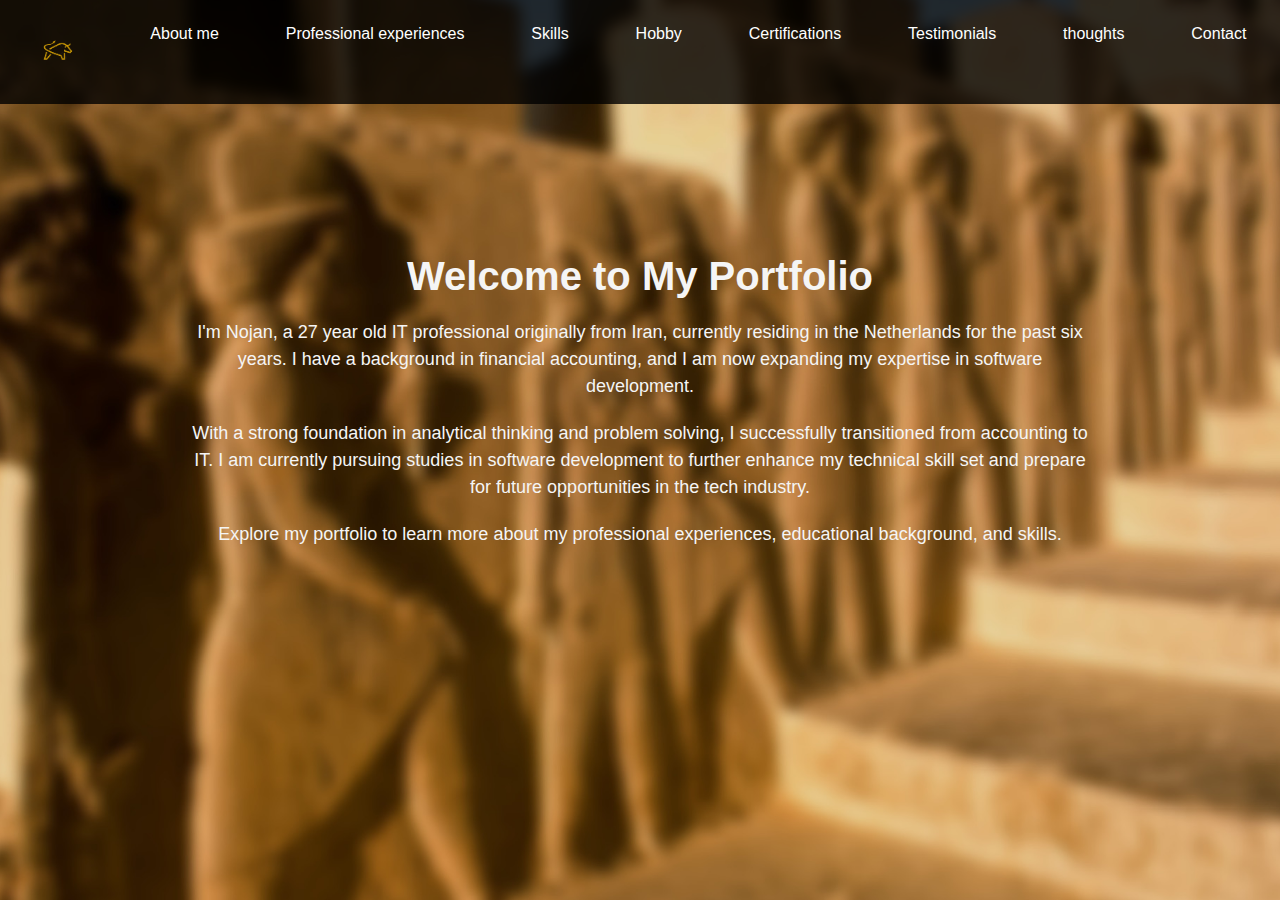
<file: index.html>
<!DOCTYPE html>
<html lang="en">
<head>
    <meta name="description" content="Personal portfolio of Nojan, an IT professional.">
    <title>Nojan's Portfolio</title>
    <style>
        * {
            margin: 0;
            padding: 0;
            box-sizing: border-box;
        }

        body, html {
            height: 100%;
            font-family: Arial, sans-serif;
        }

        body {
            background-image: url(image/Parsi.jpeg);
            background-size: 120%;
            background-position: center;
            background-repeat: no-repeat;
            background-color: black;
            color: white;
            animation: backgroundZoom 30s infinite alternate;
        }

        @keyframes backgroundZoom {
            0% {
                background-size: 110%;
            }
            100% {
                background-size: 120%;
            }
        }

        nav {
            display:flex;
            justify-content: space-around;
            padding: 20px 0;
            background-color: rgba(0, 0, 0, 0.8);
        }

        nav a {
            color: white;
            text-decoration: none;
            padding: 5px 10px;
            font-size: 16px;
        }

        nav a:hover {
            background-color: #555;
            border-radius: 3px;
        }

        nav img {
            width: 50px;
        }
        .container {
            text-align: center;
            margin-top: 150px;
            color: whitesmoke;
        }

        h1 {
            font-size: 40px;
            margin-bottom: 20px;
        }

        p {
            font-size: 18px;
            line-height: 1.5;
            margin-bottom: 20px;
            width: 70%;
            margin-left: auto;
            margin-right: auto;
        }

    </style>
</head>
<body>

    <nav>
        <a href="index.html"><img src="image/logo.png" alt="Logo"></a>
        <a href="About Me.html" target="_blank">About me</a>
        <a href="Professional Experience.html" target="_blank">Professional experiences</a>
        <a href="Skills.html" target="_blank">Skills</a>
        <a href="Hobby.html" target="_blank">Hobby</a>
        <a href="Certifications.html" target="_blank">Certifications</a>
        <a href="Testimonials.html" target="_blank">Testimonials</a>
        <a href="Thoughts.html" target="_blank">thoughts</a>
        <a href="Contact.html" target="_blank">Contact</a>
    </nav>

    <div class="container">
        <h1>Welcome to My Portfolio</h1>
        <p>I'm Nojan, a 27 year old IT professional originally from Iran, currently residing in the Netherlands for the past six years. I have a background in financial accounting, and I am now expanding my expertise in software development.</p>
        <p>With a strong foundation in analytical thinking and problem solving, I successfully transitioned from accounting to IT. I am currently pursuing studies in software development to further enhance my technical skill set and prepare for future opportunities in the tech industry.</p>
        <p>Explore my portfolio to learn more about my professional experiences, educational background, and skills.</p>
    </div>

</body>
</html>
</file>
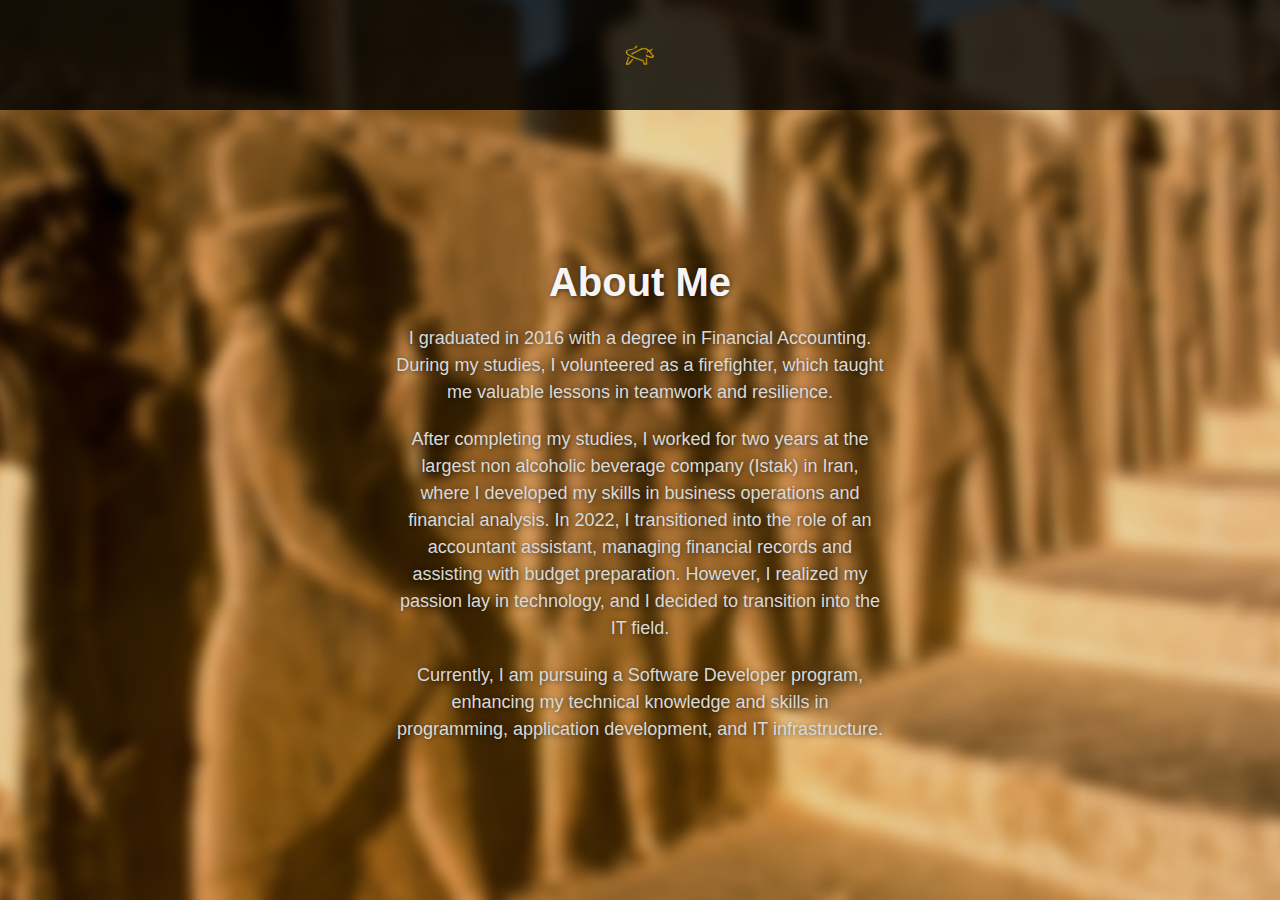
<file: About Me.html>
<!DOCTYPE html>
<html lang="en">
<meta charset="UTF-8">
<meta name="viewport" content="width=device-width, initial-scale=1">
<head>
    <link rel="stylesheet" href="main.css">
    <title>About Me</title>
    <style>
        * {
            margin: 0;
            padding: 0;
            box-sizing: border-box;
        }

        body, html {
            height: 100%;
            font-family: Arial, sans-serif;
        }

        body {
            background-image: url(image/Parsi.jpeg);
            background-size: 120%;
            background-position: center;
            background-repeat: no-repeat;
            background-color: black;
            color: white;
            animation: backgroundZoom 30s infinite alternate;
        }

        @keyframes backgroundZoom {
            0% {
                background-size: 110%;
            }
            100% {
                background-size: 120%;
            }
        }

        nav {
            display:flex;
            justify-content: space-around;
            padding: 20px 0;
            background-color: rgba(0, 0, 0, 0.8);
        }

        nav a {
            color: white;
            text-decoration: none;
            padding: 5px 10px;
            font-size: 16px;
        }

        nav a:hover {
            background-color: #555;
            border-radius: 3px;
        }

        nav img {
            width: 50px;
        }
        .container {
            text-align: center;
            margin-top: 150px;
            color: whitesmoke;
        }

        h1 {
            font-size: 40px;
            margin-bottom: 20px;
        }

        p {
            font-size: 18px;
            line-height: 1.5;
            margin-bottom: 20px;
            width: 70%;
            margin-left: auto;
            margin-right: auto;
        }

    </style>

</head>
<body>
    <nav>
        <a href="index.html" class="logo"><img src="image/logo.png" alt="" width="50px"></a>
    </nav>
    <div class="container">
        <h1>About Me</h1>
        <p>I graduated in 2016 with a degree in Financial Accounting. During my studies, I volunteered as a firefighter, which taught me valuable lessons in teamwork and resilience.</p>
        <p>After completing my studies, I worked for two years at the largest non alcoholic beverage company (Istak) in Iran, where I developed my skills in business operations and financial analysis. In 2022, I transitioned into the role of an accountant assistant, managing financial records and assisting with budget preparation. However, I realized my passion lay in technology, and I decided to transition into the IT field.</p>
        <p>Currently, I am pursuing a Software Developer program, enhancing my technical knowledge and skills in programming, application development, and IT infrastructure.</p>
    </div>
    
       
        
    
</body>
</html>
</file>
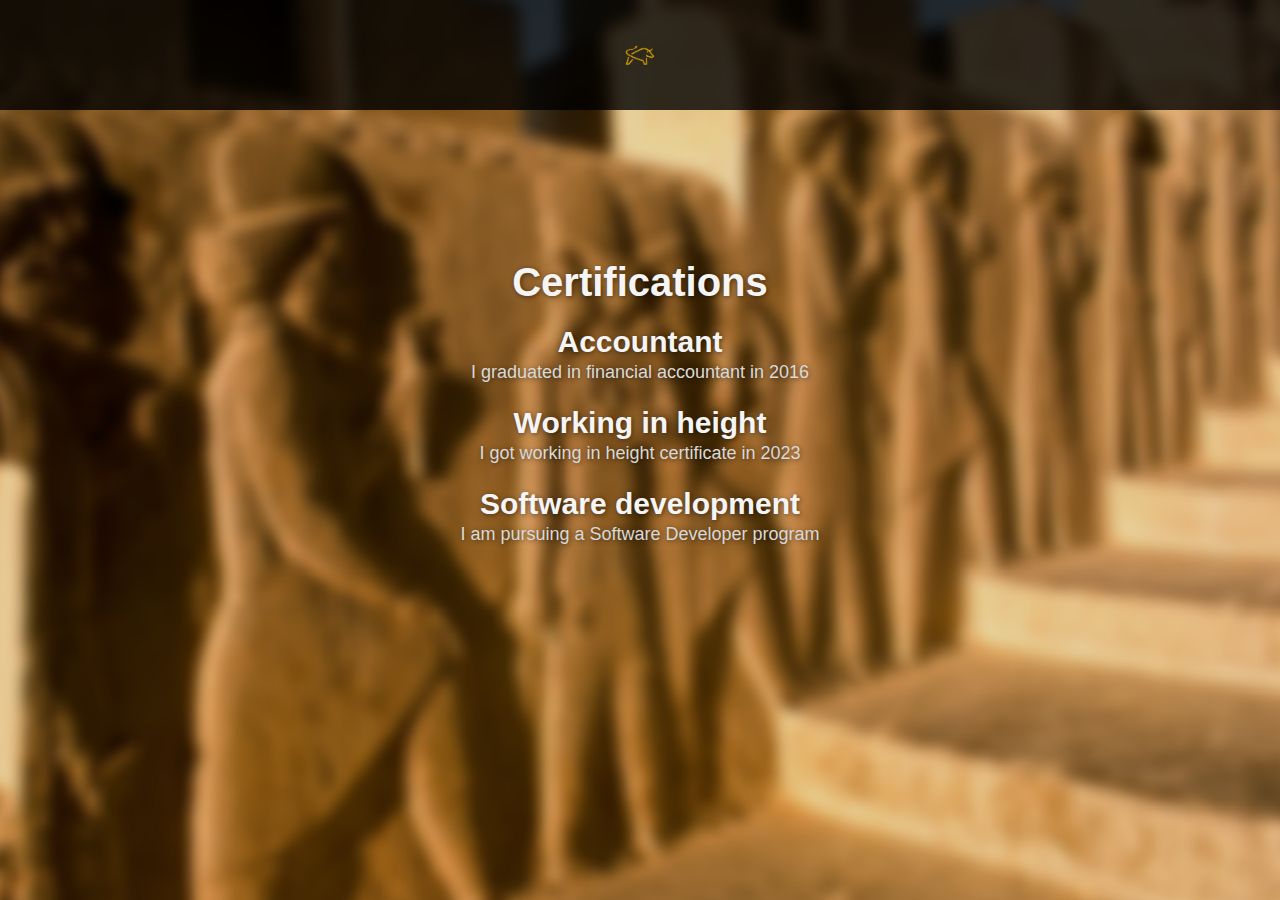
<file: Certifications.html>
<!DOCTYPE html>
<html lang="en">
    <meta charset="UTF-8">
    <meta name="viewport" content="width=device-width, initial-scale=1">
    <link rel="stylesheet" href="main.css">
    <head>
    <title>Certifications</title>
    <style>
        * {
            margin: 0;
            padding: 0;
            box-sizing: border-box;
        }

        body, html {
            height: 100%;
            font-family: Arial, sans-serif;
        }

        body {
            background-image: url(image/Parsi.jpeg);
            background-size: 120%;
            background-position: center;
            background-repeat: no-repeat;
            background-color: black;
            color: white;
            animation: backgroundZoom 30s infinite alternate;
        }

        @keyframes backgroundZoom {
            0% {
                background-size: 110%;
            }
            100% {
                background-size: 120%;
            }
        }

        nav {
            display:flex;
            justify-content: space-around;
            padding: 20px 0;
            background-color: rgba(0, 0, 0, 0.8);
        }

        nav a {
            color: white;
            text-decoration: none;
            padding: 5px 10px;
            font-size: 16px;
        }

        nav a:hover {
            background-color: #555;
            border-radius: 3px;
        }

        nav img {
            width: 50px;
        }
        .container {
            text-align: center;
            margin-top: 150px;
            color: whitesmoke;
        }

        h1 {
            font-size: 40px;
            margin-bottom: 20px;
        }

        p {
            font-size: 18px;
            line-height: 1.5;
            margin-bottom: 20px;
            width: 70%;
            margin-left: auto;
            margin-right: auto;
        }

    </style>
</head>
<body>
<nav>
    <a href="index.html" class="logo"><img src="image/logo.png" alt="" width="50px"></a>
</nav>
<div class="container">
        <h1>Certifications</h1>
    
        <h2>Accountant</h2>
        <p>I graduated in financial accountant in 2016</p>
        
        <h2>Working in height</h2>
        <p>I got working in height certificate in 2023</p>
        <h2>Software development </h2>
        <p>I am pursuing a Software Developer program</p>
</div>
    
</body>
</html>
</file>
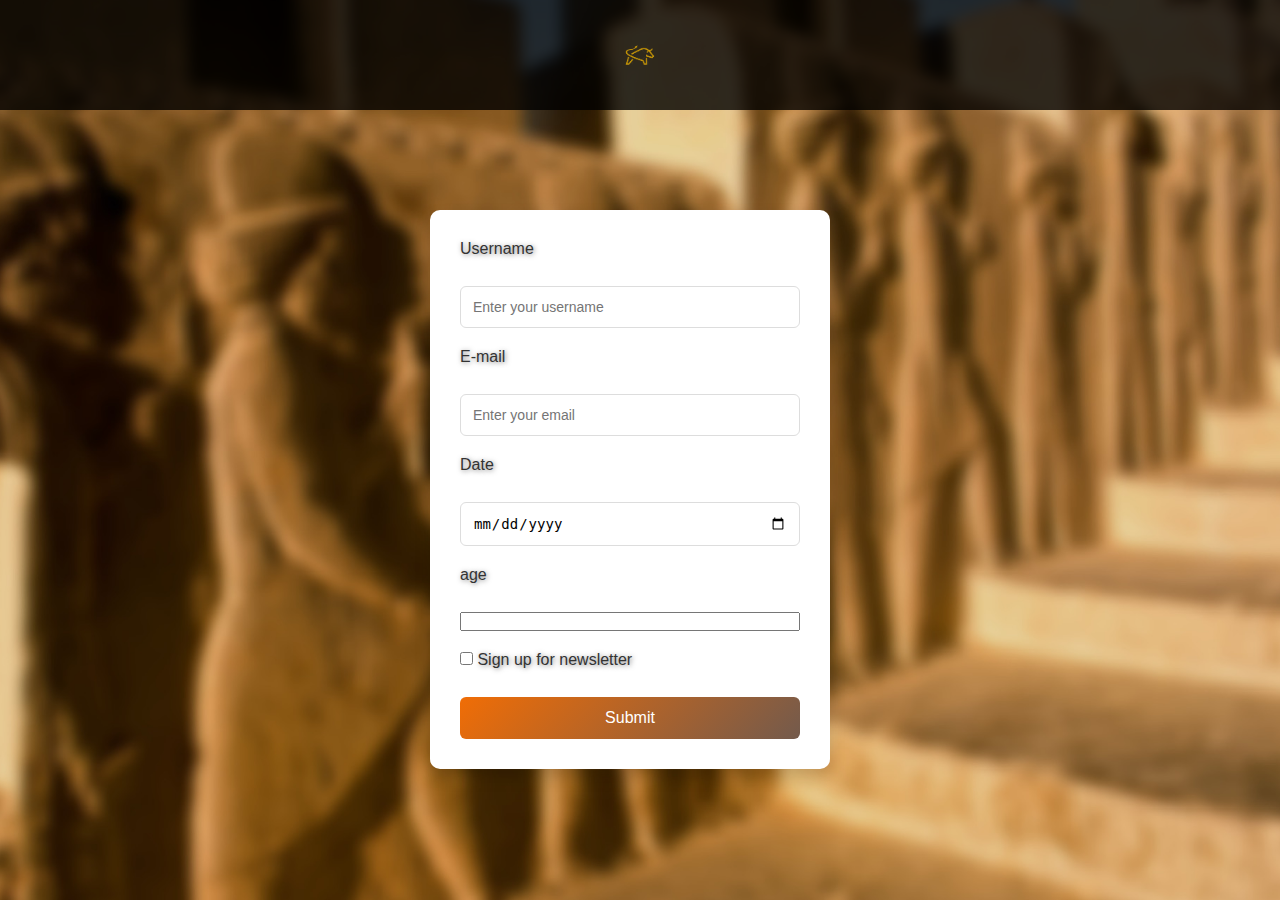
<file: Contact.html>
<!doctype html>
<html lang="en">
    <link rel="stylesheet" href="main.css">
    <head>
        <title>Contact</title>
        <style>
            * {
                margin: 0;
                padding: 0;
                box-sizing: border-box;
            }
    
            body, html {
                height: 100%;
                font-family: Arial, sans-serif;
            }
    
            body {
                background-image: url(image/Parsi.jpeg);
                background-size: 120%;
                background-position: center;
                background-repeat: no-repeat;
                background-color: black;
                color: white;
                animation: backgroundZoom 30s infinite alternate;
            }
    
            @keyframes backgroundZoom {
                0% {
                    background-size: 110%;
                }
                100% {
                    background-size: 120%;
                }
            }
    
            nav {
                display:flex;
                justify-content: space-around;
                padding: 20px 0;
                background-color: rgba(0, 0, 0, 0.8);
            }
    
            nav a {
                color: white;
                text-decoration: none;
                padding: 5px 10px;
                font-size: 16px;
            }
    
            nav a:hover {
                background-color: #555;
                border-radius: 3px;
            }
    
            nav img {
                width: 50px;
            }

            h1 {
                font-size: 40px;
                margin-bottom: 20px;
            }
    
            p {
                font-size: 18px;
                line-height: 1.5;
                margin-bottom: 20px;
                width: 70%;
                margin-left: auto;
                margin-right: auto;
            }

    
        </style>
      </head>
   <nav>
    <a href="index.html" class="logo"><img src="image/logo.png" alt="" width="60px"></a>
    <!DOCTYPE html>
   </nav>
    <header class="contact">
        <form>
            <label for="Username">Username</label>
            <input type="text" id="Username" placeholder="Enter your username" min="5" max="10" required>

            <label for="E-mail">E-mail</label>
            <input type="email" id="E-mail" placeholder="Enter your email" required>

            <label for="Date">Date</label>
            <input type="date" id="Date" required>

            <label for="age">age</label>
            <input type="number" id="age" min="3" max="50" required>

            <label for="NieuwsBrief">
                <input type="checkbox" id="NieuwsBrief" required> Sign up for newsletter
            </label>

            <input type="submit" value="Submit">
        </form>
    </header>

 </body>
</html>
</file>
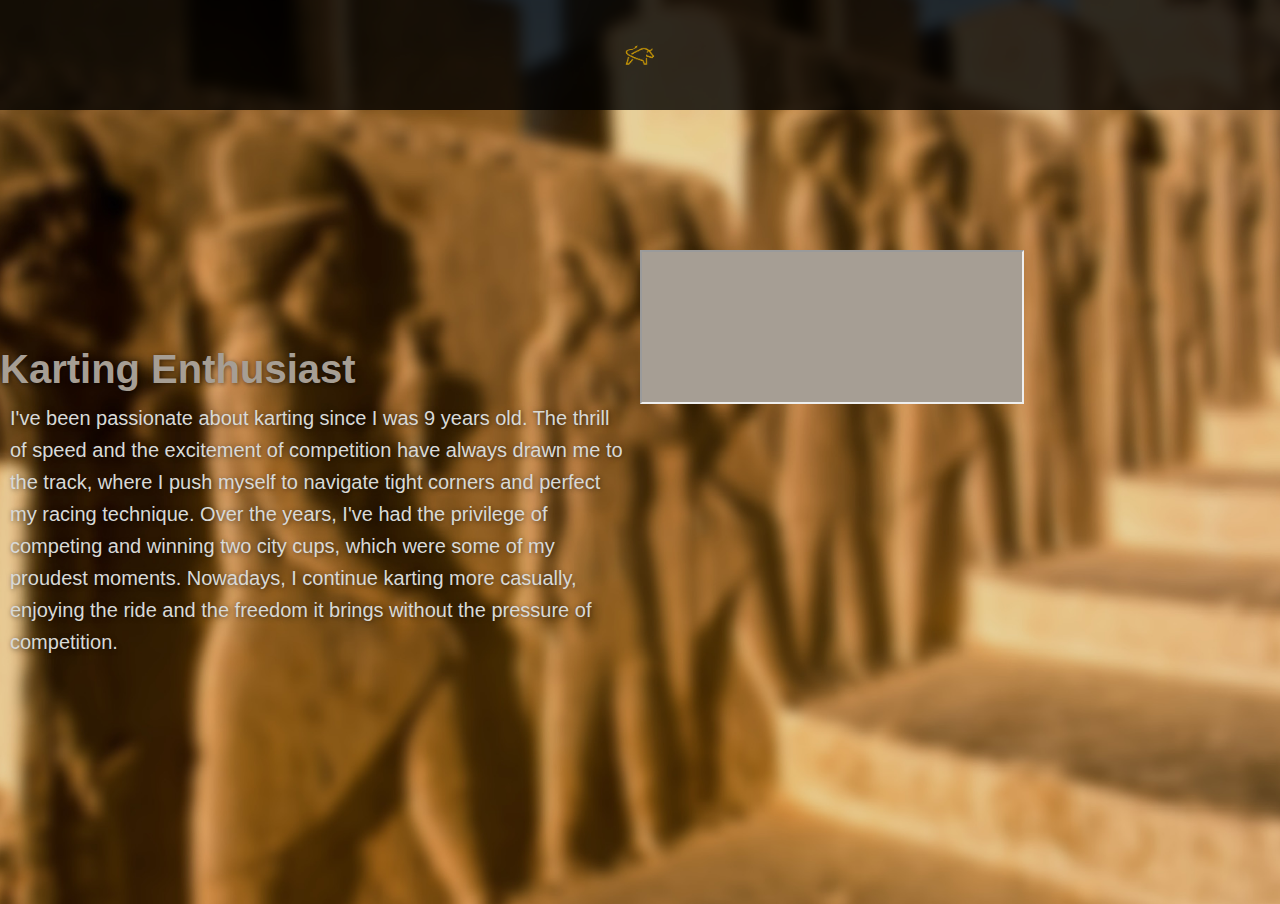
<file: Hobby.html>
<!DOCTYPE html>
<html lang="en">
<link rel="stylesheet" href="main.css">
<head>
    <title>Hobby</title>
    <style>
        * {
            margin: 0;
            padding: 0;
            box-sizing: border-box;
        }

        body {
            width: 100%;
            height: 100%;
            margin: 0;
            padding: 0;
            border: 0
        }

        .main {
            display: flex;
            justify-content: center;
            align-items: center;
        }

        .section {
            width: 50%;
            height: 100%;
        }
        .left.section {
            text-align: left;
            color: whitesmoke;
            justify-content: space-around;
        }


        iframe {
            width: 60%;
            height: 60%;
            margin-top: 21.875%;
        }

        body {
            background-image: url(image/Parsi.jpeg);
            background-size: 120%;
            background-position: center;
            background-repeat: no-repeat;
            background-color: black;
            color: white;
            animation: backgroundZoom 30s infinite alternate;
        }

        @keyframes backgroundZoom {
            0% {
                background-size: 110%;
            }
            100% {
                background-size: 120%;
            }
        }

        nav {
            display:flex;
            justify-content: space-around;
            padding: 20px 0;
            background-color: rgba(0, 0, 0, 0.8);
        }

        nav a {
            color: white;
            text-decoration: none;
            padding: 5px 10px;
            font-size: 16px;
        }

        nav a:hover {
            background-color: #555;
            border-radius: 3px;
        }

        nav img {
            width: 50px;
        }

    </style>
</head>
<nav>
    <a href="index.html" class="logo"><img src="image/logo.png" alt="" width="50px"></a>
</nav>
<body>

    <main class='main'>

        <section class='left section'>
            <div style="text-align: left; margin: 0; padding: 0;">
                <h1 style="margin-bottom: 10px; padding: 0;">Karting Enthusiast</h1>
                <p style="margin: 10px; padding: 0;">I've been passionate about karting since I was 9 years old. The thrill of speed and the excitement of
                competition have always drawn me to the track, where I push myself to navigate tight corners and perfect
                my racing technique. Over the years, I've had the privilege of competing and winning two city cups, which
                were some of my proudest moments. Nowadays, I continue karting more casually, enjoying the ride and the
                freedom it brings without the pressure of competition.</p>
        </section>

        <section class='right section'>

            <iframe class="video-container" width="56px" height="32px" allowfullscreen=true src='https://youtube.com/embed/mJ8ITMci2Gw' controls></video>
            </iframe>
        </section>

    </main>
</div>
</body>
</file>
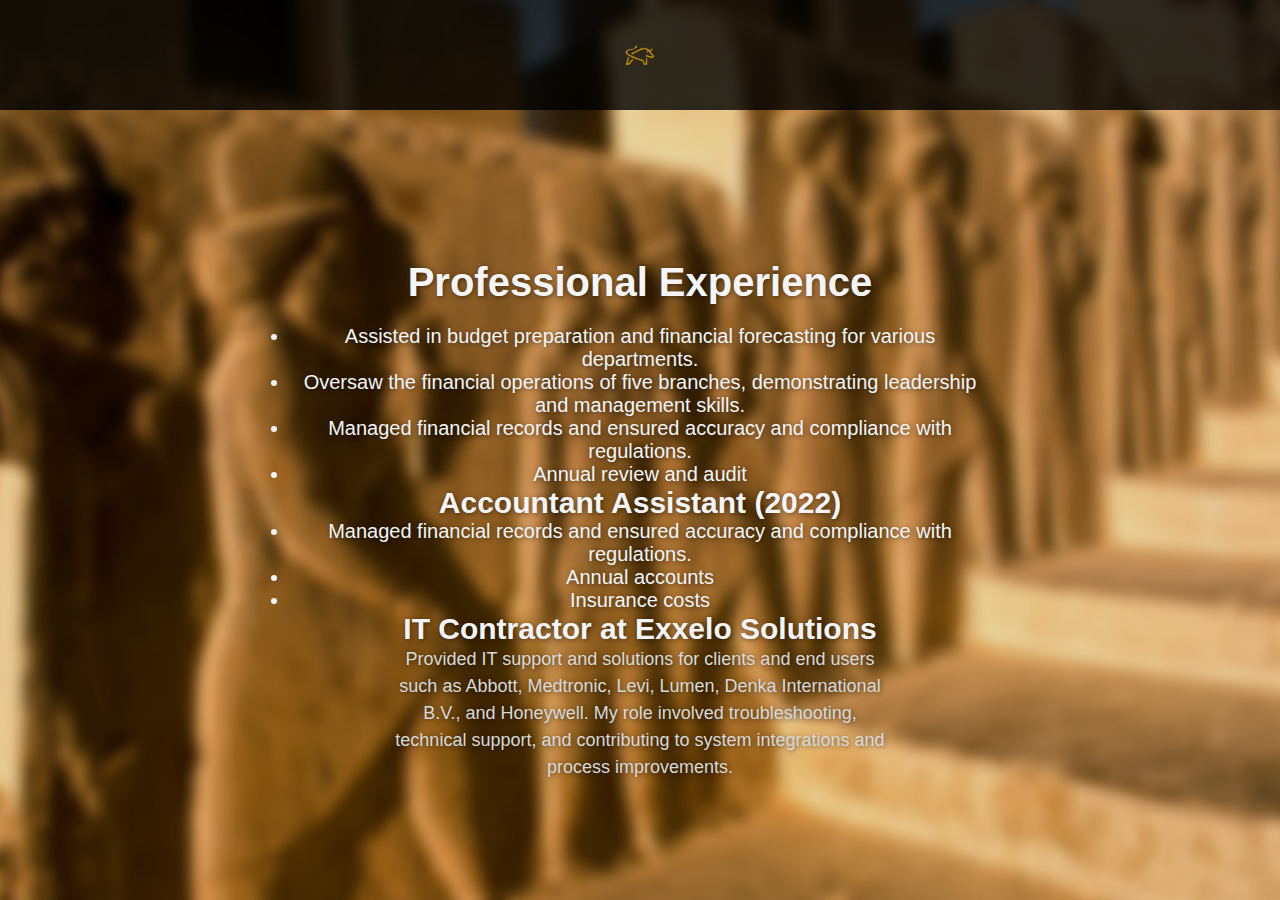
<file: Professional Experience.html>
<!DOCTYPE html>
<html lang="en">
    <link rel="stylesheet" href="main.css">
<head>
    <title>Professional Experience</title>
    <style>
        * {
            margin: 0;
            padding: 0;
            box-sizing: border-box;
        }

        body, html {
            height: 100%;
            font-family: Arial, sans-serif;
        }

        body {
            background-image: url(image/Parsi.jpeg);
            background-size: 120%;
            background-position: center;
            background-repeat: no-repeat;
            background-color: black;
            color: white;
            animation: backgroundZoom 30s infinite alternate;
        }

        @keyframes backgroundZoom {
            0% {
                background-size: 110%;
            }
            100% {
                background-size: 120%;
            }
        }

        nav {
            display:flex;
            justify-content: space-around;
            padding: 20px 0;
            background-color: rgba(0, 0, 0, 0.8);
        }

        nav a {
            color: white;
            text-decoration: none;
            padding: 5px 10px;
            font-size: 16px;
        }

        nav a:hover {
            background-color: #555;
            border-radius: 3px;
        }

        nav img {
            width: 50px;
        }
        .container {
            text-align: center;
            margin-top: 150px;
            color: whitesmoke;
        }

        h1 {
            font-size: 40px;
            margin-bottom: 20px;
        }

        p {
            font-size: 18px;
            line-height: 1.5;
            margin-bottom: 20px;
            width: 70%;
            margin-left: auto;
            margin-right: auto;
        }

    </style>
</head>
<body>
    <nav>
        <a href="index.html" class="logo"><img src="image/logo.png" alt="" width="50px"></a>
    </nav>
<div class="container">
    <h1>Professional Experience</h1>
           <li>Assisted in budget preparation and financial forecasting for various departments.</li>
           <li>Oversaw the financial operations of five branches, demonstrating leadership and management skills.</li>
           <li>Managed financial records and ensured accuracy and compliance with regulations.</li>
           <li>Annual review and audit</li>

        <h2>Accountant Assistant (2022)</h2>
    
            <li>Managed financial records and ensured accuracy and compliance with regulations.</li>
            <li>Annual accounts</li>
            <li>Insurance costs</li>

    
        
        <h2>IT Contractor at Exxelo Solutions</h2>
        <p>Provided IT support and solutions for clients and end users such as Abbott, Medtronic, Levi, Lumen, Denka International B.V., and Honeywell. My role involved troubleshooting, technical support, and contributing to system integrations and process improvements.</p>

</div>
        

</body>
</html>
</file>
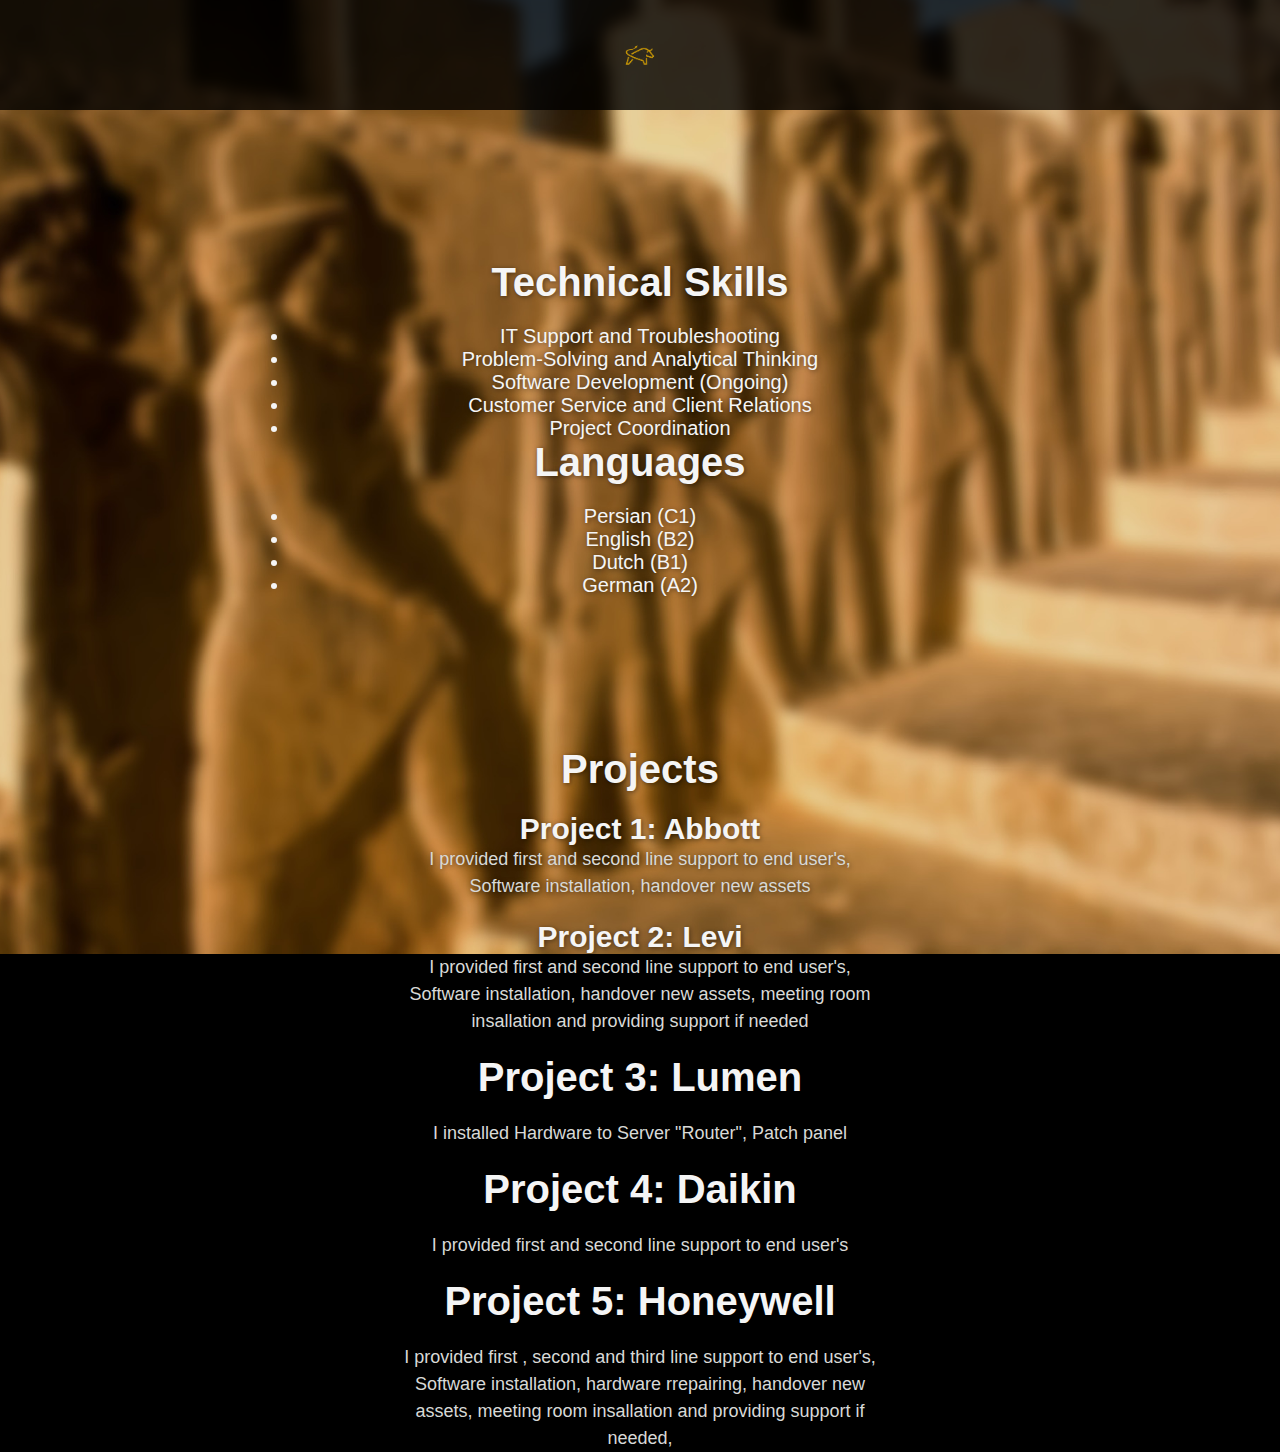
<file: Skills.html>
<!DOCTYPE html>
<html lang="en">
<link rel="stylesheet" href="main.css">
<head>
    <title>Skills</title>
    <style>
        * {
            margin: 0;
            padding: 0;
            box-sizing: border-box;
        }

        body, html {
            height: 100%;
            font-family: Arial, sans-serif;
        }

        body {
            background-image: url(image/Parsi.jpeg);
            background-size: 120%;
            background-position: center;
            background-repeat: no-repeat;
            background-color: black;
            color: white;
            animation: backgroundZoom 30s infinite alternate;
        }

        @keyframes backgroundZoom {
            0% {
                background-size: 110%;
            }
            100% {
                background-size: 120%;
            }
        }

        nav {
            display:flex;
            justify-content: space-around;
            padding: 20px 0;
            background-color: rgba(0, 0, 0, 0.8);
        }

        nav a {
            color: white;
            text-decoration: none;
            padding: 5px 10px;
            font-size: 16px;
        }

        nav a:hover {
            background-color: #555;
            border-radius: 3px;
        }

        nav img {
            width: 50px;
        }
        .container {
            text-align: center;
            margin-top: 150px;
            color: whitesmoke;
    
        }

        h1{
            font-size: 40px;
            margin-bottom: 20px;
        }

        p {
            font-size: 18px;
            line-height: 1.5;
            margin-bottom: 20px;
            width: 70%;
            margin-left: auto;
            margin-right: auto;
        }

    </style>
  <nav>
      <a href="index.html" class="logo"><img src="image/logo.png" alt="" width="50px"></a>
  </nav>
<body>
    
    <div class="container">
        <h1>Technical Skills</h1>

        <ul>
            <li>IT Support and Troubleshooting</li>
            <li>Problem-Solving and Analytical Thinking</li>
            <li>Software Development (Ongoing)</li>
            <li>Customer Service and Client Relations</li>
            <li>Project Coordination
            <h1>Languages</h1>
            <li>Persian (C1)</li>
            <li>English (B2)</li>
            <li>Dutch (B1)</li>
            <li>German (A2)</li>
        </ul>
    </div>
     
    
</body>
</html>
<body>
    <div class="container">
        <h1>Projects</h1>
        <h2>Project 1: Abbott</h2>
        <p>I provided first and second line support to end user's, Software installation, handover new assets</p>
        <h2>Project 2: Levi</h2>
        <p>I provided first and second line support to end user's, Software installation, handover new assets, meeting room insallation and providing support if needed</p>
        <h1>Project 3: Lumen</h1>
        <p>I installed Hardware to Server "Router", Patch panel </p>
        <h1>Project 4: Daikin</h1>
        <p>I provided first and second line support to end user's</p>
        <h1>Project 5: Honeywell</h1>
        <p>I provided first , second and third line support to end user's, Software installation, hardware rrepairing, handover new assets, meeting room insallation and providing support if needed,</p>
    </div>
    
        

</body>
</html>
</file>
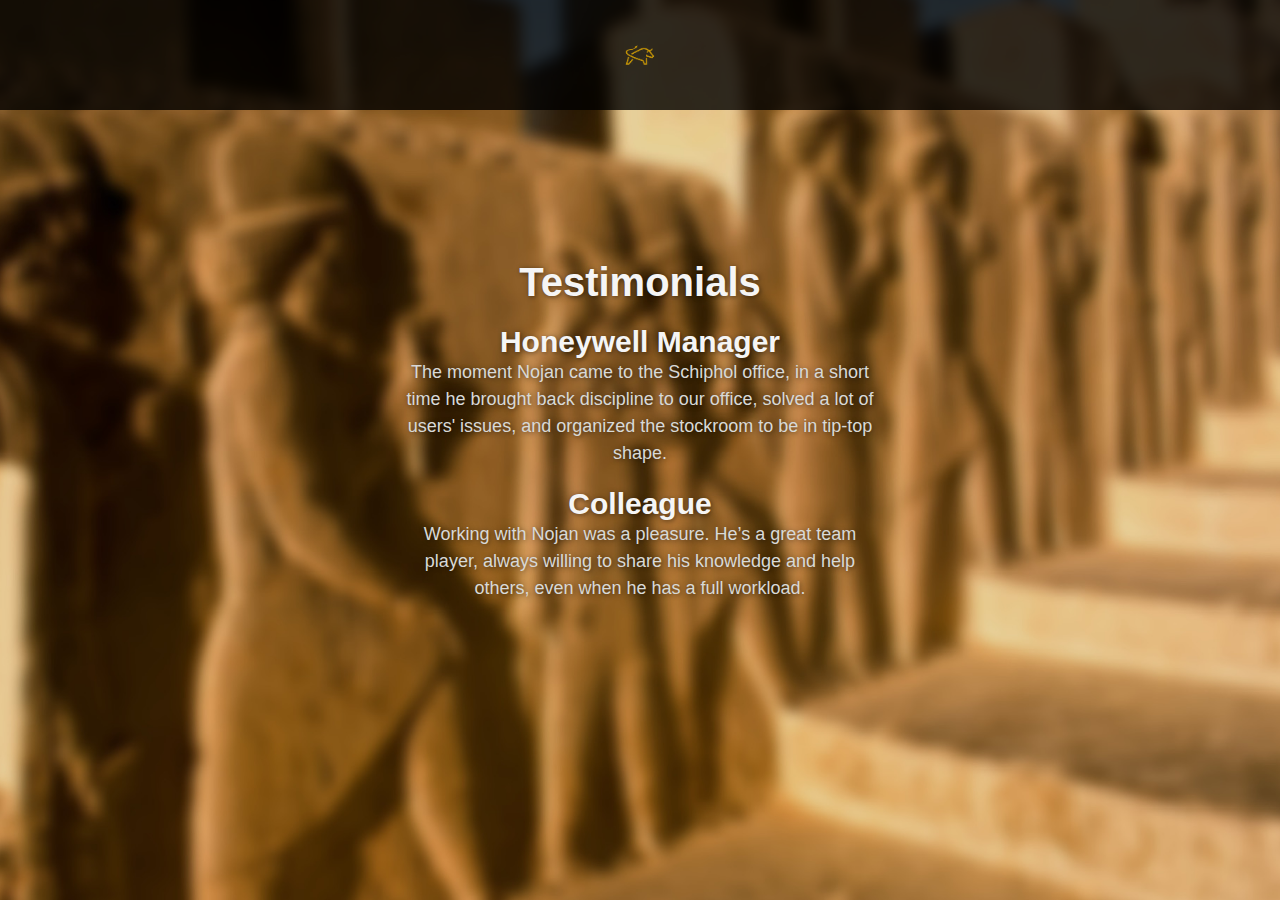
<file: Testimonials.html>
<!DOCTYPE html>
<html lang="en">
<link rel="stylesheet" href="main.css">
<head>
    <title>Testimonials</title>
    <style>
        * {
            margin: 0;
            padding: 0;
            box-sizing: border-box;
        }

        body, html {
            height: 100%;
            font-family: Arial, sans-serif;
        }

        body {
            background-image: url(image/Parsi.jpeg);
            background-size: 120%;
            background-position: center;
            background-repeat: no-repeat;
            background-color: black;
            color: white;
            animation: backgroundZoom 30s infinite alternate;
        }

        @keyframes backgroundZoom {
            0% {
                background-size: 110%;
            }
            100% {
                background-size: 120%;
            }
        }

        nav {
            display:flex;
            justify-content: space-around;
            padding: 20px 0;
            background-color: rgba(0, 0, 0, 0.8);
        }

        nav a {
            color: white;
            text-decoration: none;
            padding: 5px 10px;
            font-size: 16px;
        }

        nav a:hover {
            background-color: #555;
            border-radius: 3px;
        }

        nav img {
            width: 50px;
        }
        .container {
            text-align: center;
            margin-top: 150px;
            color: whitesmoke;
        }

        h1 {
            font-size: 40px;
            margin-bottom: 20px;
        }

        p {
            font-size: 18px;
            line-height: 1.5;
            margin-bottom: 20px;
            width: 70%;
            margin-left: auto;
            margin-right: auto;
        }

    </style>
</head>
<nav>
    <a href="index.html" class="logo"><img src="image/logo.png" alt="" width="40px"></a>
</nav>
<body>
    <div class="container">
        <h1>Testimonials</h1>
            <h2>Honeywell Manager</h2>
            <p>The moment Nojan came to the Schiphol office, in a short time he brought back discipline to our office, solved a lot of users' issues, and organized the stockroom to be in tip-top shape.</p>
            
            <h2>Colleague</h2>
            <p>Working with Nojan was a pleasure. He’s a great team player, always willing to share his knowledge and help others, even when he has a full workload.</p>       
   </div>
</body>
</html>
</file>
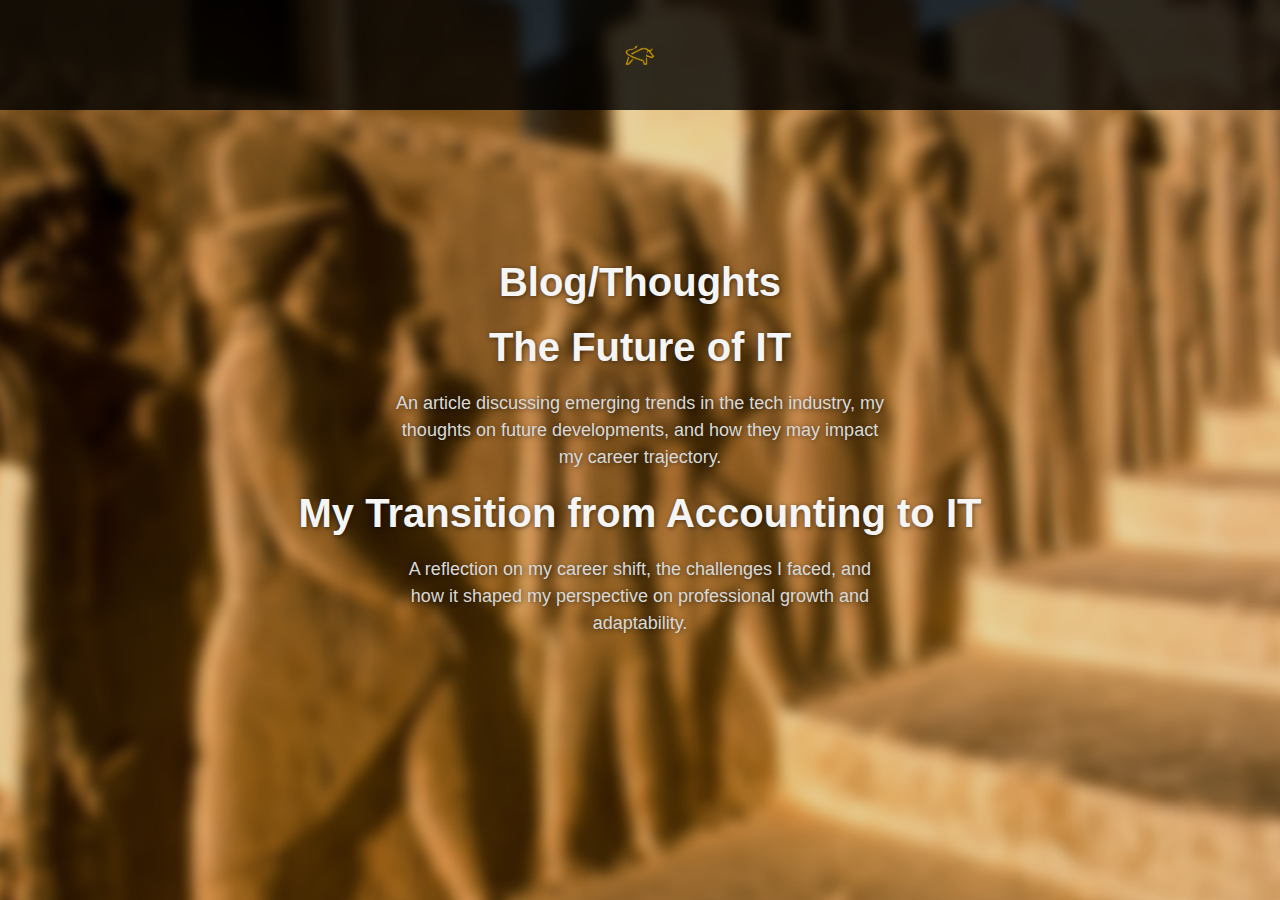
<file: Thoughts.html>
<!DOCTYPE html>
<html lang="en">
<link rel="stylesheet" href="main.css">
<head>
    <title>Thoughts</title>
    <style>
        * {
            margin: 0;
            padding: 0;
            box-sizing: border-box;
        }

        body, html {
            height: 100%;
            font-family: Arial, sans-serif;
        }

        body {
            background-image: url(image/Parsi.jpeg);
            background-size: 120%;
            background-position: center;
            background-repeat: no-repeat;
            background-color: black;
            color: white;
            animation: backgroundZoom 30s infinite alternate;
        }

        @keyframes backgroundZoom {
            0% {
                background-size: 110%;
            }
            100% {
                background-size: 120%;
            }
        }

        nav {
            display:flex;
            justify-content: space-around;
            padding: 20px 0;
            background-color: rgba(0, 0, 0, 0.8);
        }

        nav a {
            color: white;
            text-decoration: none;
            padding: 5px 10px;
            font-size: 16px;
        }

        nav a:hover {
            background-color: #555;
            border-radius: 3px;
        }

        nav img {
            width: 50px;
        }
        .container {
            text-align: center;
            margin-top: 150px;
            color: whitesmoke;
        }

        h1 {
            font-size: 40px;
            margin-bottom: 20px;
        }

        p {
            font-size: 18px;
            line-height: 1.5;
            margin-bottom: 20px;
            width: 70%;
            margin-left: auto;
            margin-right: auto;
        }

    </style>
</head>
<nav>
    <a href="index.html" class="logo"><img src="image/logo.png" alt="" width="40px"></a>
</nav>
<body>
    <div class="container">
        <h1>Blog/Thoughts</h1>
        <h1>The Future of IT</h1>
        <p>An article discussing emerging trends in the tech industry, my thoughts on future developments, and how they may impact my career trajectory.</p>
        <h1>My Transition from Accounting to IT</h1>
        <p>A reflection on my career shift, the challenges I faced, and how it shaped my perspective on professional growth and adaptability.</p> 
    </div>
</body>
</html>
</file>
<file: main.css>
body {
    background-image: url(image/Parsi.jpeg);
    background-size: cover;
    background-position: center;
    background-repeat: repeat;
    background-attachment: fixed;
    color: #D8D9D7;
    font-family: 'Arial', sans-serif;
    margin: 0;
    padding: 0;
}

html {
    scroll-behavior: smooth;
}
@keyframes zoomIn {
    0% {
        background-size: 170%;
        background-position: center;
    }
    100% {
        background-size: 170%;
        background-position: top right;
    }
}

div, header {
    max-width: 700px;
    margin: 100px auto;
    font-size: 20px;
    color: #A69E94;
    text-shadow: 1px 1px 5px rgba(0, 0, 0, 0.5);
}

p {
    color: #D8D9D7;
    text-shadow: 1px 1px 5px rgba(0, 0, 0, 0.5);
    line-height: 1.6;
}

nav {
    display: flex;
    justify-content: space-between;
    align-items: center;
    background-color: #57370D;
    padding: 10px 70px;
    font-size: 20px;
}

a {
    text-decoration: none;
    color: #FFE998;
    transition: color 0.3s ease;
}

a:hover {
    color: #735A4C;
}

a.logo {
    display: flex;
    justify-content: flex-start;
    padding: 10px;
}

.video-container {
    display: flex;
    justify-content: center;
    overflow: hidden;
    background-color: #A69E94;
    margin-bottom: 500px;
}

.centered {
    margin-left: 70%;
    margin-right: 70%;
}
* {
    box-sizing: border-box;
    margin: 0;
    padding: 0;
}


form {
    background-color: white;
    padding: 30px;
    border-radius: 10px;
    box-shadow: 0 8px 16px rgba(0, 0, 0, 0.15);
    width: 400px;
    display: flex;
    flex-direction: column;
    gap: 20px;
    margin-left: 140px;
}

label {
    font-size: 16px;
    color: #333;
    font-weight: 500;
    margin-bottom: 8px;
}

input[type="text"],
input[type="email"],
input[type="date"],
input[type="datetime-local"] {
    padding: 12px;
    font-size: 14px;
    width: 100%;
    border: 1px solid #ddd;
    border-radius: 6px;
    transition: border-color 0.3s ease, box-shadow 0.3s ease;
}

input[type="submit"] {
    background: linear-gradient(135deg, #f06d06, #735A4C);
    color: white;
    font-size: 16px;
    padding: 12px;
    border: none;
    border-radius: 6px;
    cursor: pointer;
    transition:  0.3s ease, transform 0.2s ease;
}

input[type="submit"]:hover {
    background: linear-gradient(135deg, #A69E94, #f06d06);
    transform: translateY(-2px);
}

input[type="checkbox"] {
    accent-color: #f06d06;
    cursor: pointer;
}
main
</file>
